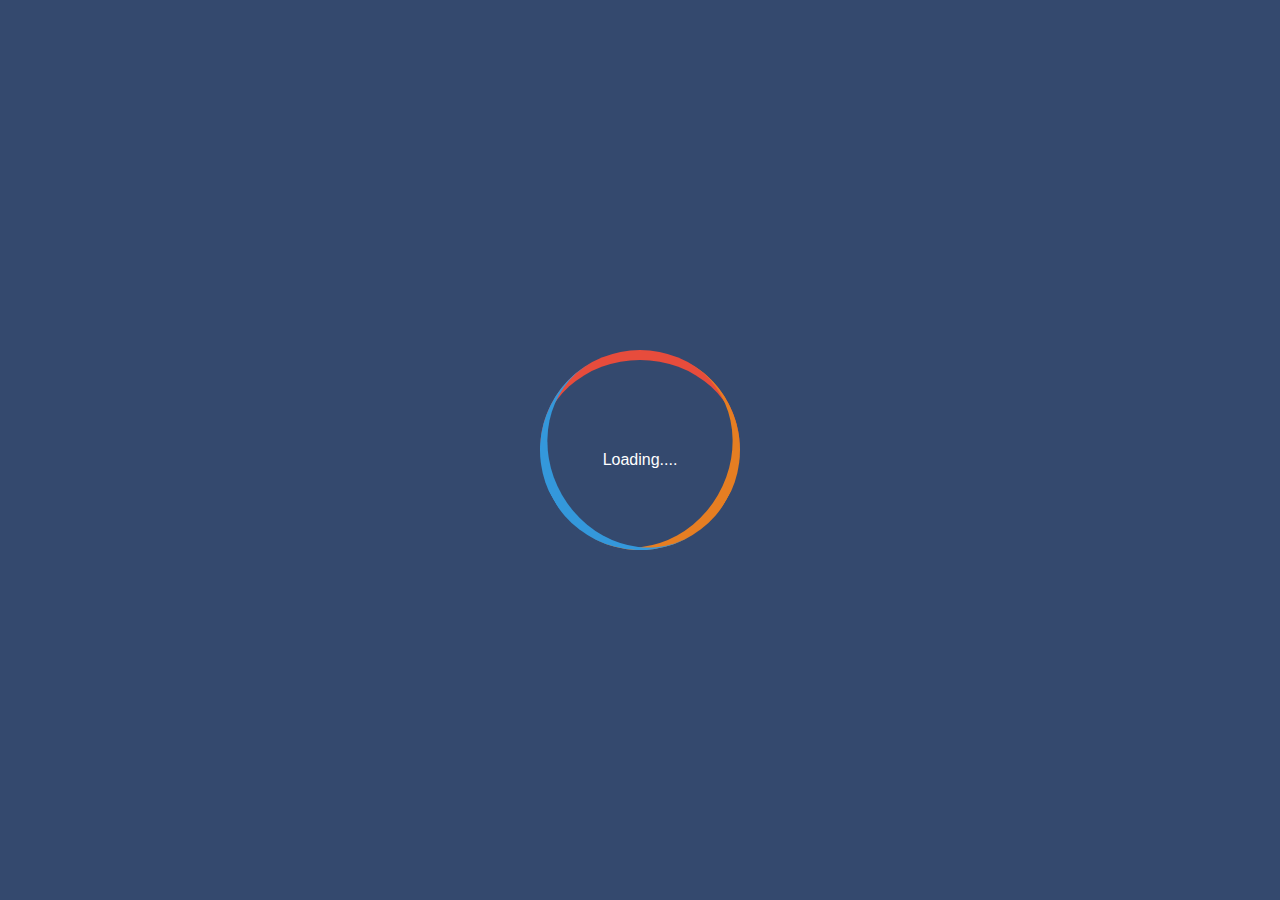
<file: Loading Animation 1/index.html>
<!DOCTYPE html>
<html lang="en">
<head>
    <meta charset="UTF-8">
    <meta name="viewport" content="width=device-width, initial-scale=1.0">
    <link rel="stylesheet" href="index.css">
    <title>Loading Animation</title>
</head>
<body>

    <div class="loading">
       <span> Loading....</span> 
    </div>


</body>
</html>
</file>
<file: Loading Animation 1/index.css>
body{
   margin: 0;
   padding: 0;
   background: #34496e;
   height: 100vh;
   display: flex; 
   align-items: center;
   justify-content: center;
   font-family: "Montserrat", sans-serif;
}

.loading{
    width: 200px;
    height: 200px;
    box-sizing: border-box;
    border-radius: 50%;
    border-top: 10px solid #e74c3c;
    position: relative;
    animation: a1 2s linear infinite;
}

.loading::before,.loading::after{
    content: '';
    width: 200px;
    height: 200px;
    position: absolute;
    left: 0;
    top: -10px;
    box-sizing: border-box;
    border-radius:50%;
}

.loading::before{
    border-top: 10px solid #e67e22;
    transform: rotate(120deg);
}

.loading::after{
    border-top: 10px solid #3498db;
    transform: rotate(240deg);
}

.loading span{
    position: absolute;
    width: 200px;
    height: 200px;
    color: #fff;
    text-align: center;
    line-height: 200px;
    animation: a2 2s linear infinite;
}

@keyframes a1{
    to{
        transform:rotate(360deg);
    }
}

@keyframes a2{
    to{
        transform:rotate(-360deg);
    }
}
</file>
